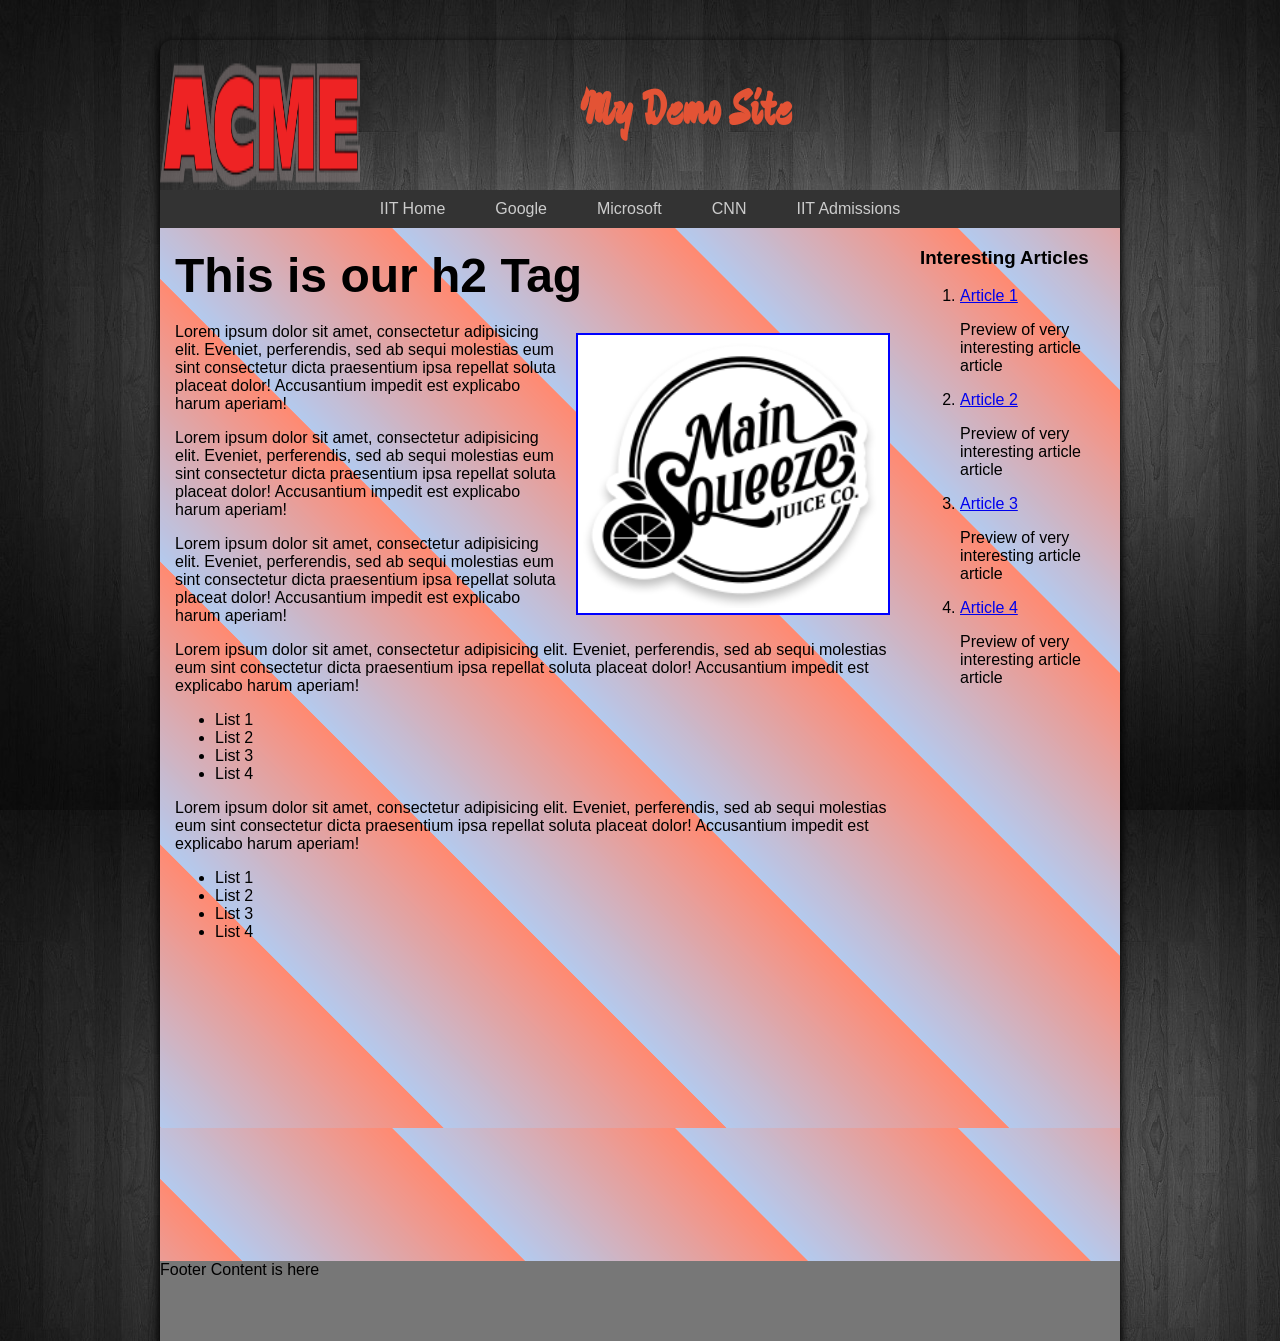
<file: index.html>
<!DOCTYPE html>
<html lang="en">

<head>
  <meta charset="utf-8">
  <title>Style This HTML Lab</title>
  <link href='https://fonts.googleapis.com/css?family=Devonshire' rel='stylesheet' type='text/css'>
  <link rel="stylesheet" type="text/css" href="css/normalize.css">
  <link rel="stylesheet" type="text/css" href="css/styles.css">
</head>
 <!--Imanol Sanchez-->
 <!--361-01-->
 <!--2026 year 4-->
<body>
  <div id="page-wrapper">
    <header id="header">
      <a id="logo1" href="index.html"><img src="images/logo3.png" alt="Acme logo, large and in red"></a>
      <h1>My Demo Site</h1>
    </header>
    <nav id="main-nav">
      <ul>
        <li><a href="http://www.iit.edu">IIT Home</a></li>
        <li><a href="http://www.google.com">Google</a></li>
        <li><a href="http://www.microsoft.com">Microsoft</a></li>
        <li><a href="http://www.cnn.com">CNN</a></li>
        <li><a href="http://admissions.iit.edu">IIT Admissions</a></li>
      </ul>
    </nav>
    <main id="content-wrapper">
      <div id="main-content">
        <h2><strong>This is our h2 Tag</strong></h2>
        <img class="image-r" src="images/main.png" alt="Logo for Main Squeeze Juice Company in black and white">
        <p>Lorem ipsum dolor sit amet, consectetur adipisicing elit. Eveniet, perferendis, sed ab sequi molestias eum sint consectetur dicta praesentium ipsa repellat soluta placeat dolor! Accusantium impedit est explicabo harum aperiam!</p>
        <p>Lorem ipsum dolor sit amet, consectetur adipisicing elit. Eveniet, perferendis, sed ab sequi molestias eum sint consectetur dicta praesentium ipsa repellat soluta placeat dolor! Accusantium impedit est explicabo harum aperiam!</p>
        <p>Lorem ipsum dolor sit amet, consectetur adipisicing elit. Eveniet, perferendis, sed ab sequi molestias eum sint consectetur dicta praesentium ipsa repellat soluta placeat dolor! Accusantium impedit est explicabo harum aperiam!</p>
        <p>Lorem ipsum dolor sit amet, consectetur adipisicing elit. Eveniet, perferendis, sed ab sequi molestias eum sint consectetur dicta praesentium ipsa repellat soluta placeat dolor! Accusantium impedit est explicabo harum aperiam!</p>
        <ul id="bul1">
          <li>List 1</li>
          <li>List 2</li>
          <li>List 3</li>
          <li>List 4</li>
        </ul>
        <p>Lorem ipsum dolor sit amet, consectetur adipisicing elit. Eveniet, perferendis, sed ab sequi molestias eum sint consectetur dicta praesentium ipsa repellat soluta placeat dolor! Accusantium impedit est explicabo harum aperiam!</p>
        <ul id="bul2">
          <li>List 1</li>
          <li>List 2</li>
          <li>List 3</li>
          <li>List 4</li>
        </ul>
        <div id="center">
          <iframe width="400" height="300" src="https://www.youtube.com/embed/-jn9aaNn8_I?si=D1HhLAWQ5awY9BfU" frameborder="0" allowfullscreen></iframe>
        </div>
      </div>
      <aside id="side-content">
        <h3>Interesting Articles</h3>
        <ol id="news">
          <li><a href="#">Article 1</a><div><p>Preview of very interesting article article</p></div></li>
          <li><a href="#">Article 2</a><div><p>Preview of very interesting article article</p></div></li>
          <li><a href="#">Article 3</a><div><p>Preview of very interesting article article</p></div></li>
          <li><a href="#">Article 4</a><div><p>Preview of very interesting article article</p></div></li>
        </ol>
      </aside>
    </main>
    <footer id="footer">
      <p>Footer Content is here</p>
    </footer>
  </div>
</body>

</html>
</file>
<file: css/styles.css>
body {
  background-image: url("../images/black.jpg");
}

#page-wrapper {
  width: 960px;
  margin: 0 auto;
  box-shadow: 0px 4px 8px 2px rgba(0, 0, 0, 1);
  border-radius: 12px 12px 0px 0px;
}

#header {
  position: relative;
  margin-top: 40px;
  border-radius: 12px 12px 0px 0px;
}

#header h1 {
  position: absolute;
  left: 420px;
  top: 5px;
  font-size: 3em;
  font-family: 'Devonshire', cursive;
  color: #E35335;
}

#header a#logo1 img {
  min-height: 150px;
  width: 200px;
  float: left;
}

#header #toplink {
  text-decoration: none;
  position: absolute;
  top: -34px;
  right: 10px;
  color: white;
  font-size: 1.8em;
}

#footer {
  background-color: #777;
  height: 80px;
  clear: both;
}

#content-wrapper {
  background-image: url("../images/repeating.png");
  float: left;
}

#main-content {
  min-height: 300px;
  width: 715px;
  margin-right: 30px;
  float: left;
  margin-left: 15px;
}

h2 strong {
  font-size: 2em;
  font-weight: 900;
}

.image-r {
  float: right;
  border: 2px solid blue;
  width: 300px;
  padding: 5px;
  background-color: white;
  margin: 10px 0 10px 20px;
}

#side-content {
  min-height: 150px;
  width: 200px;
  float: left;
}

#main-nav {
  float: left;
  width: 100%;
  background-color: #333;
}

#main-nav ul {
  list-style-type: none;
  margin: 0;
  padding: 0;
  float: left;
  position: relative;
  left: 50%;
}

#main-nav ul li {
  float: left;
  position: relative;
  right: 50%;
}

#main-nav ul li a {
  padding: 10px 25px;
  display: block;
  text-decoration: none;
  color: #ccc;
}

#main-nav ul li a:hover {
  background-color: #ccc;
  color: #333;
}

#center {
  width: 960px;
  text-align: center;
}

strong {
  font-weight: 900;
  font-size: 48px;
}
</file>
